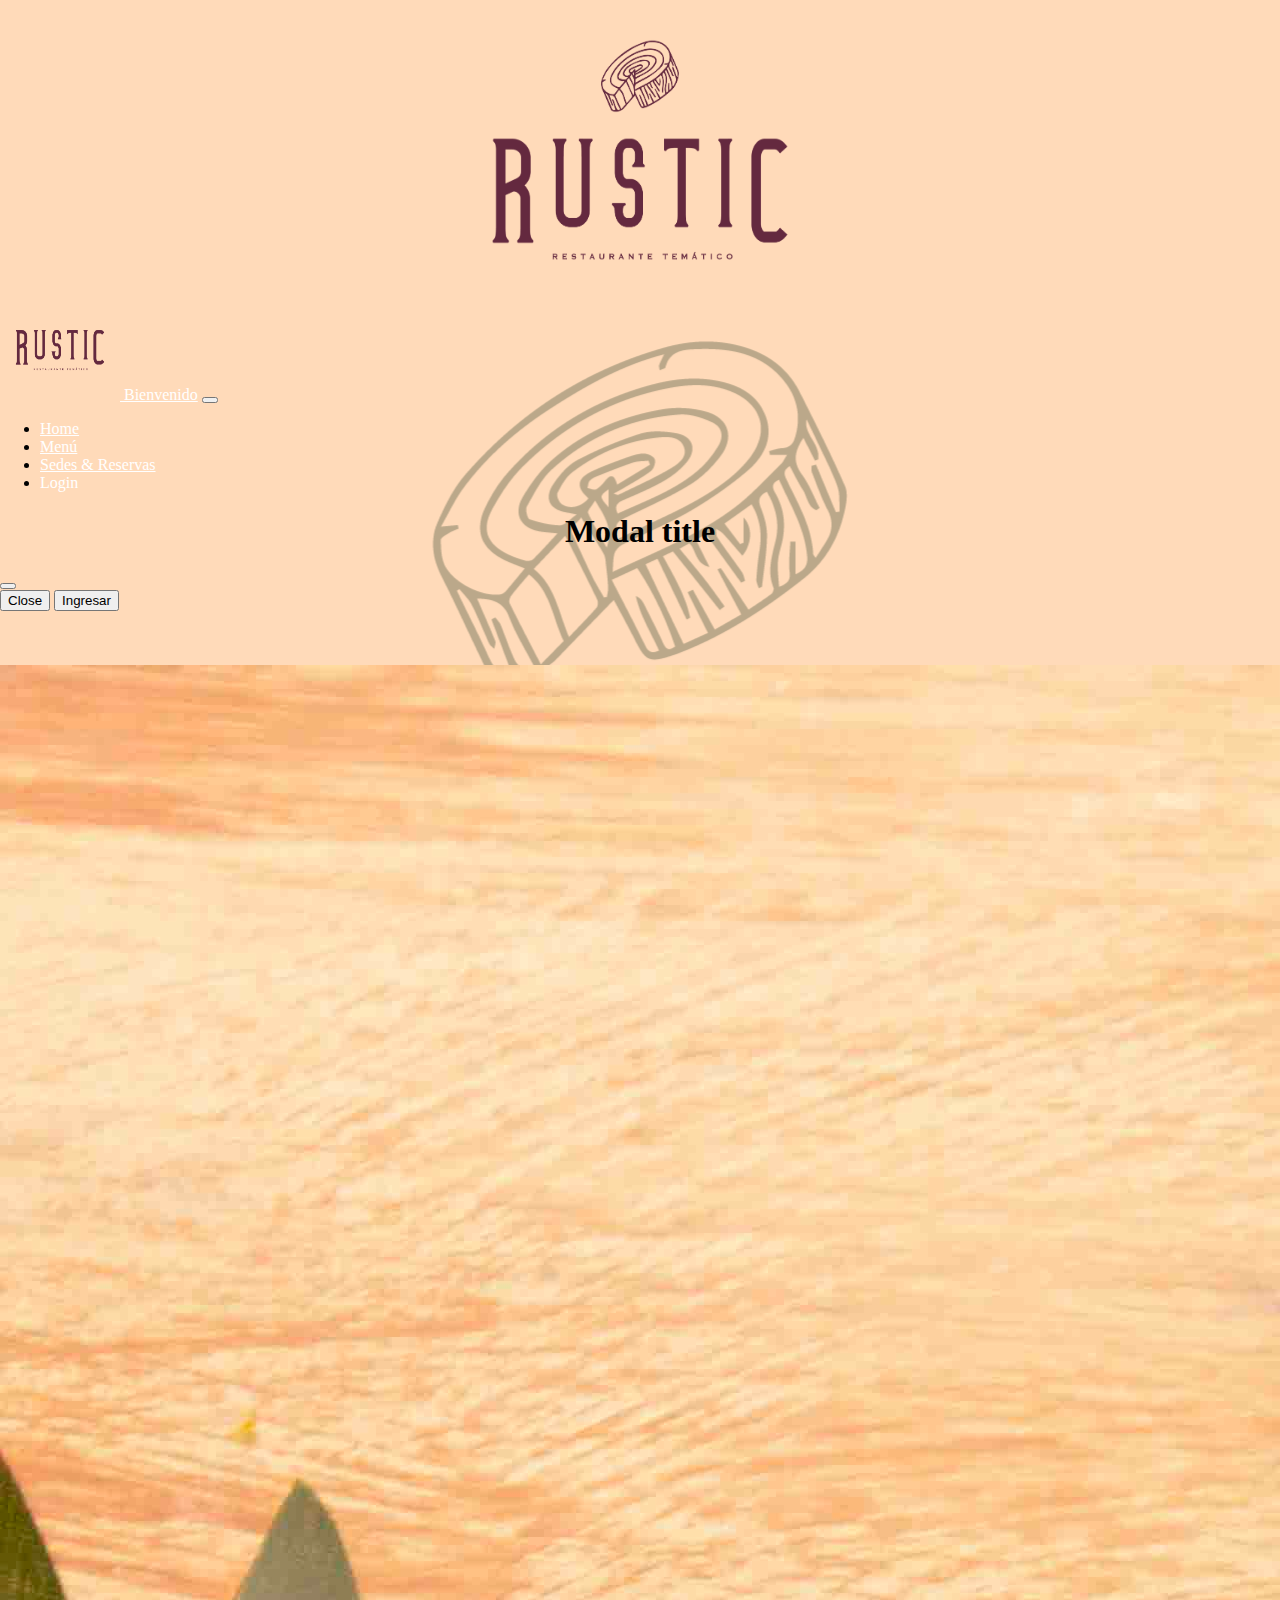
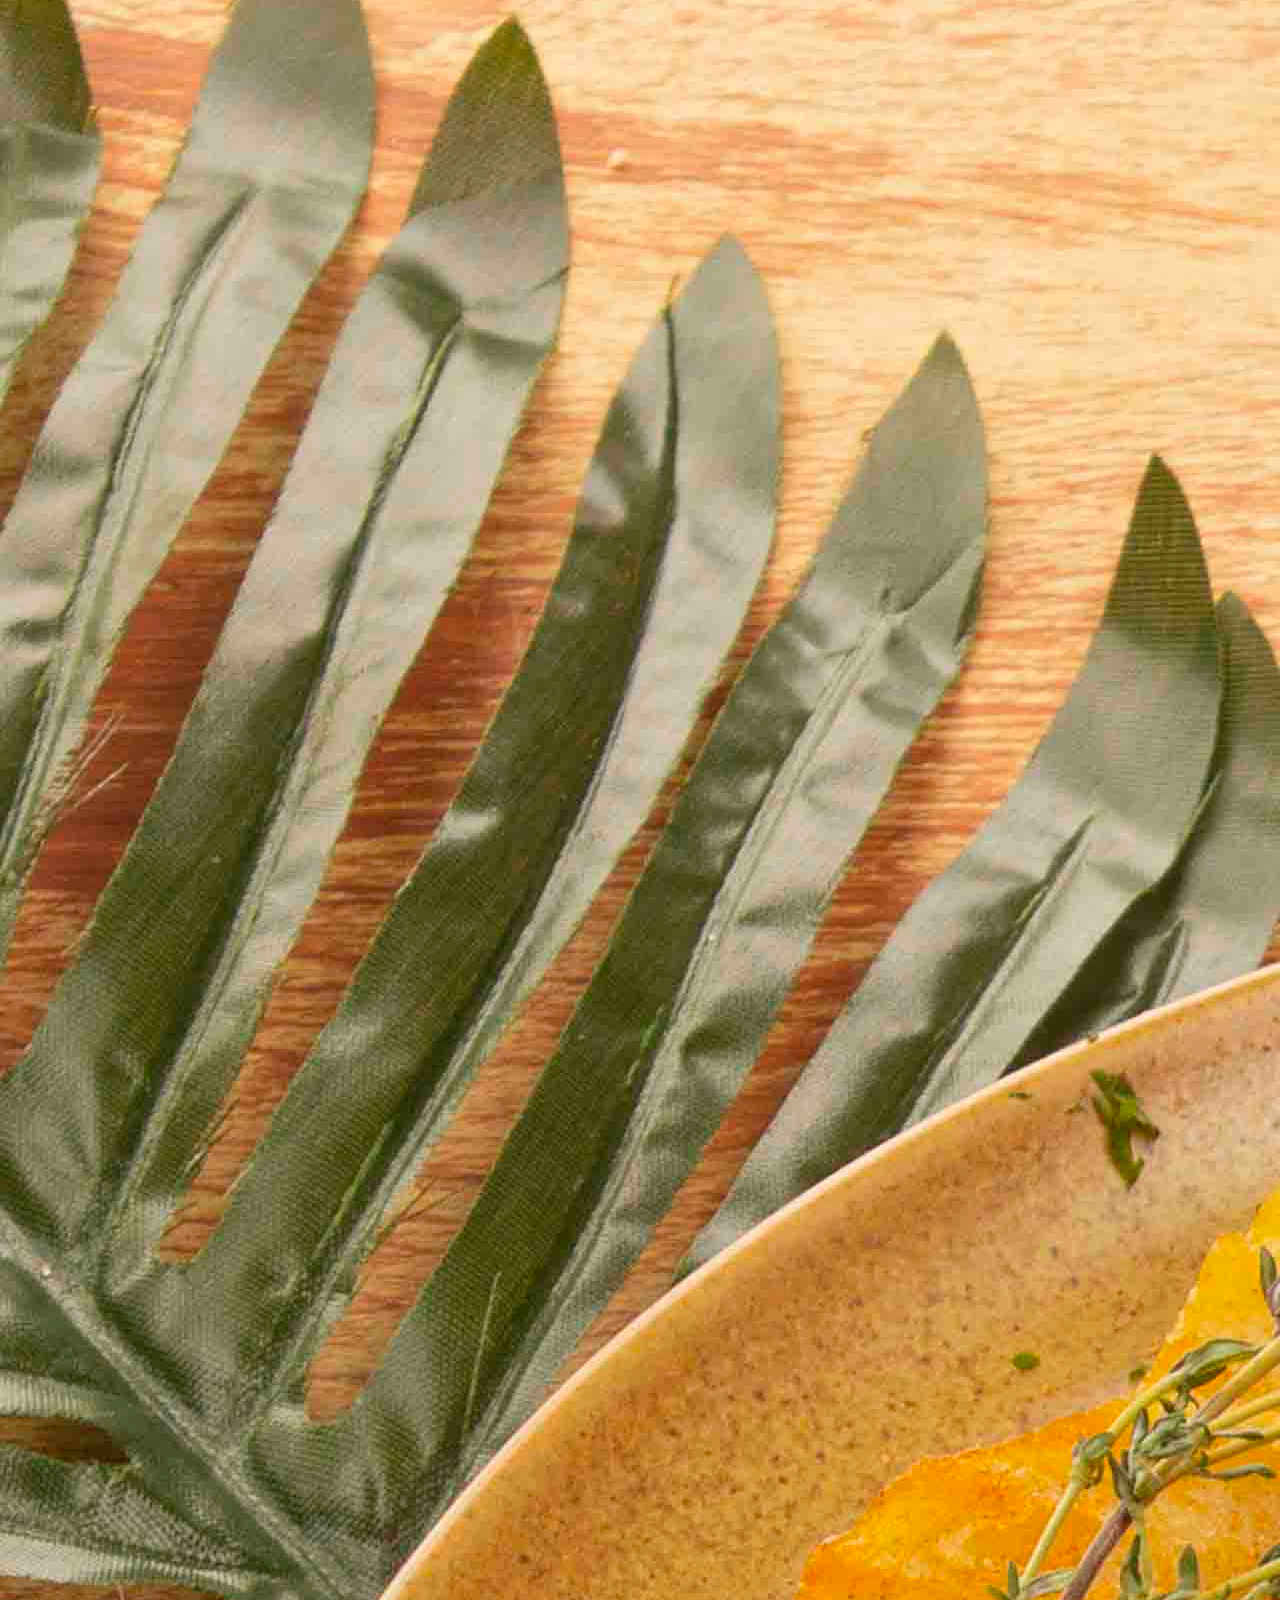
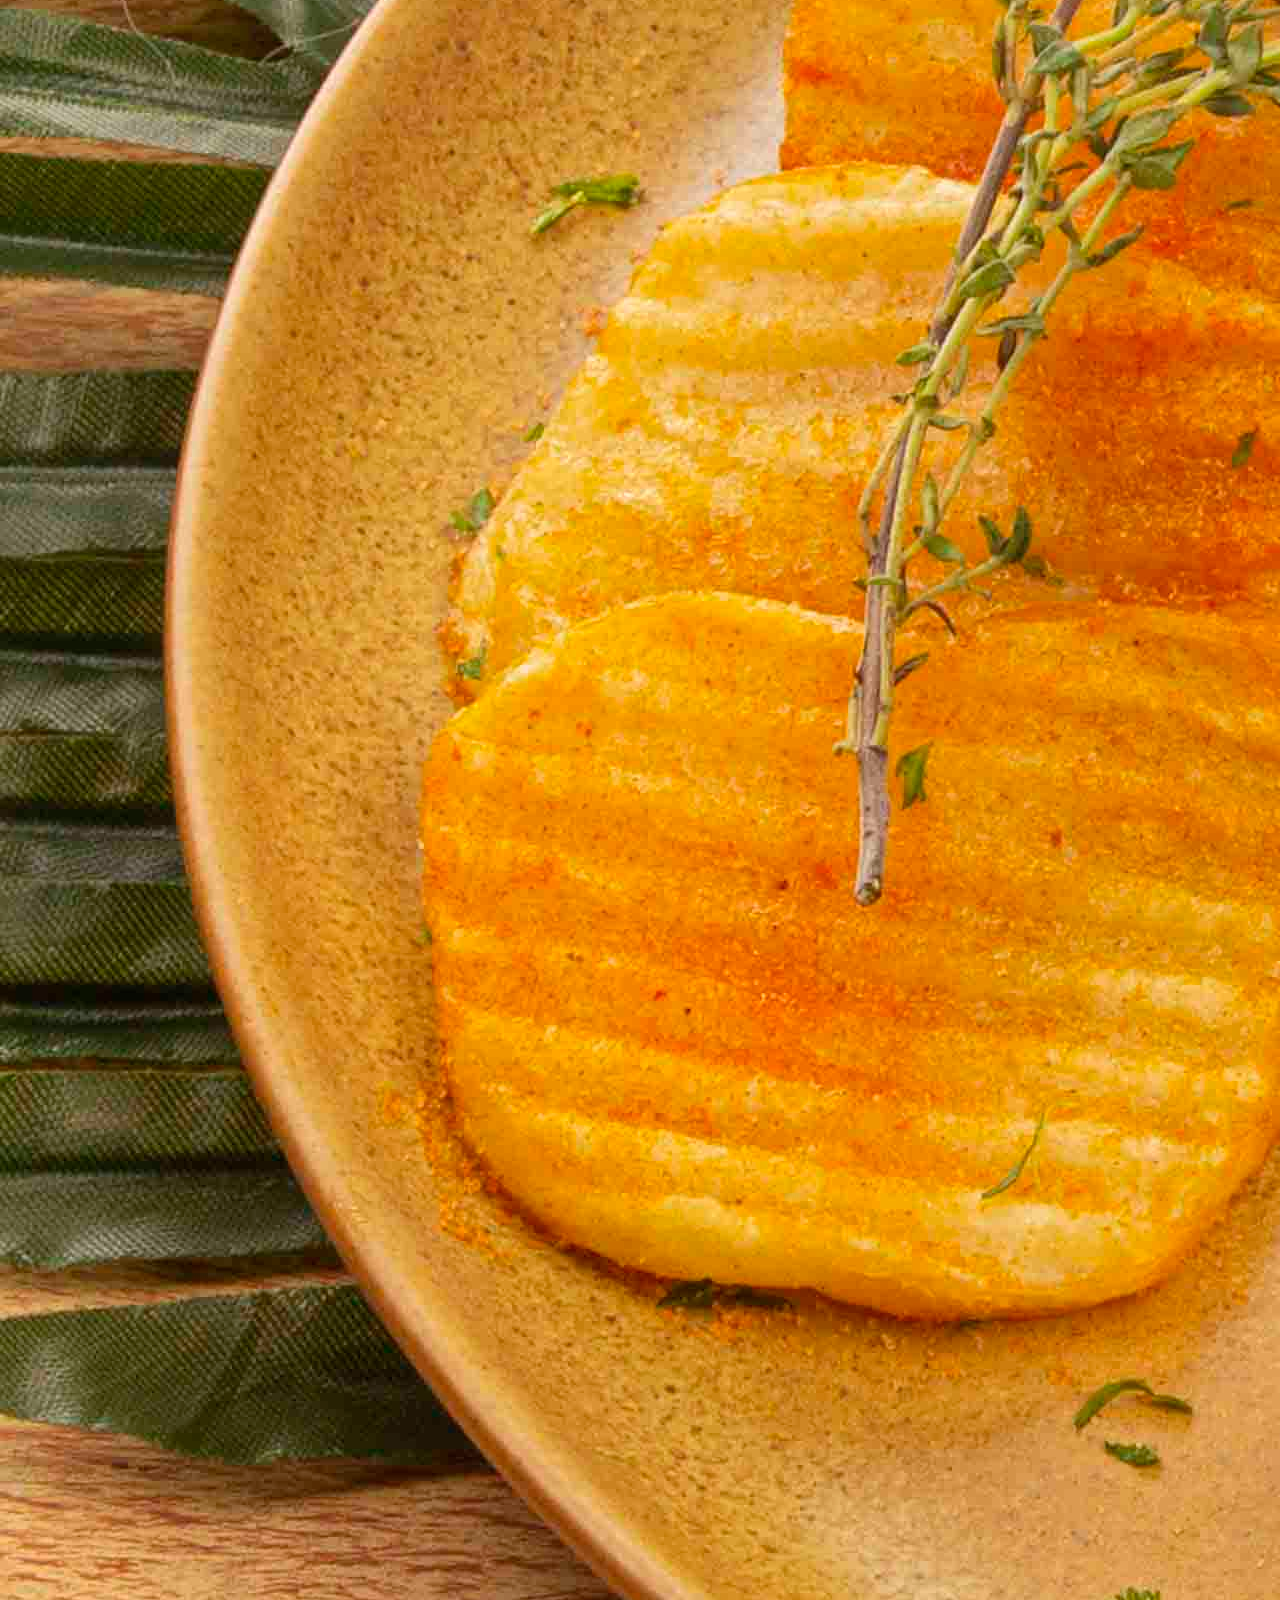
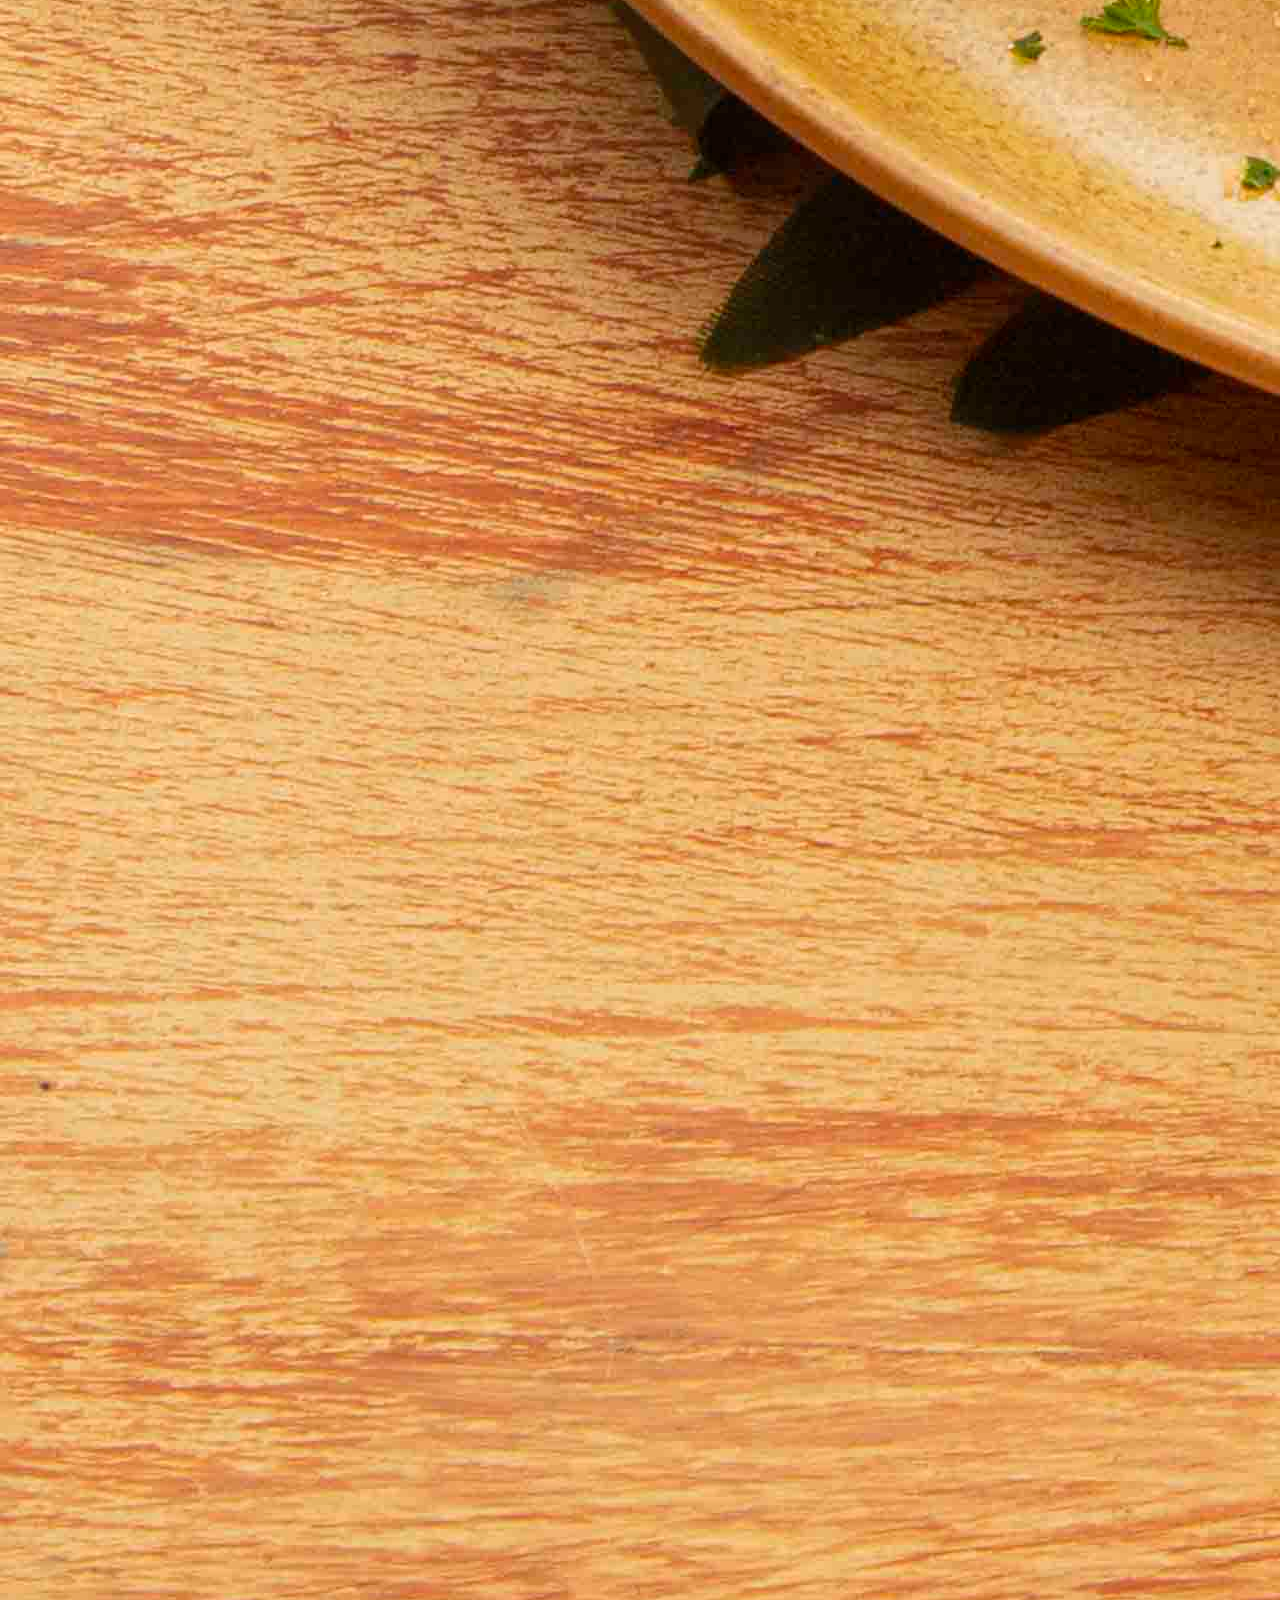
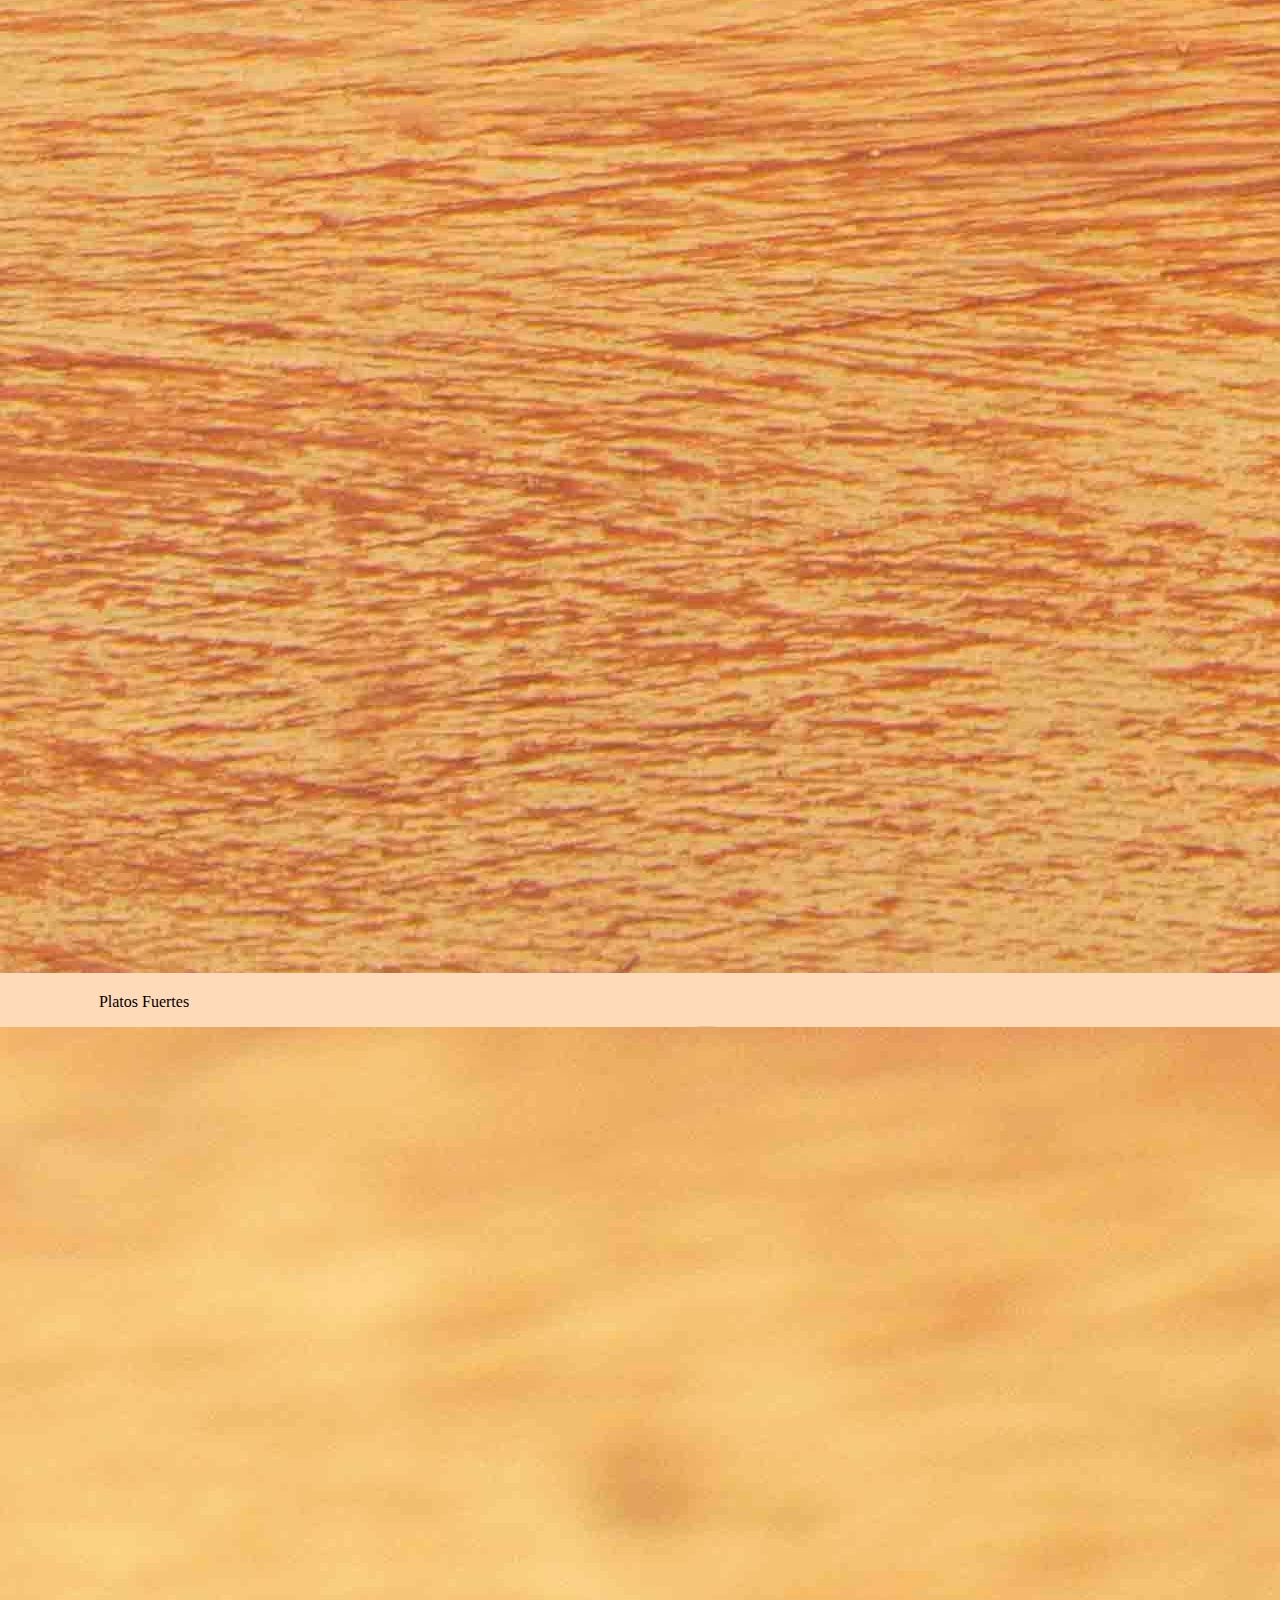
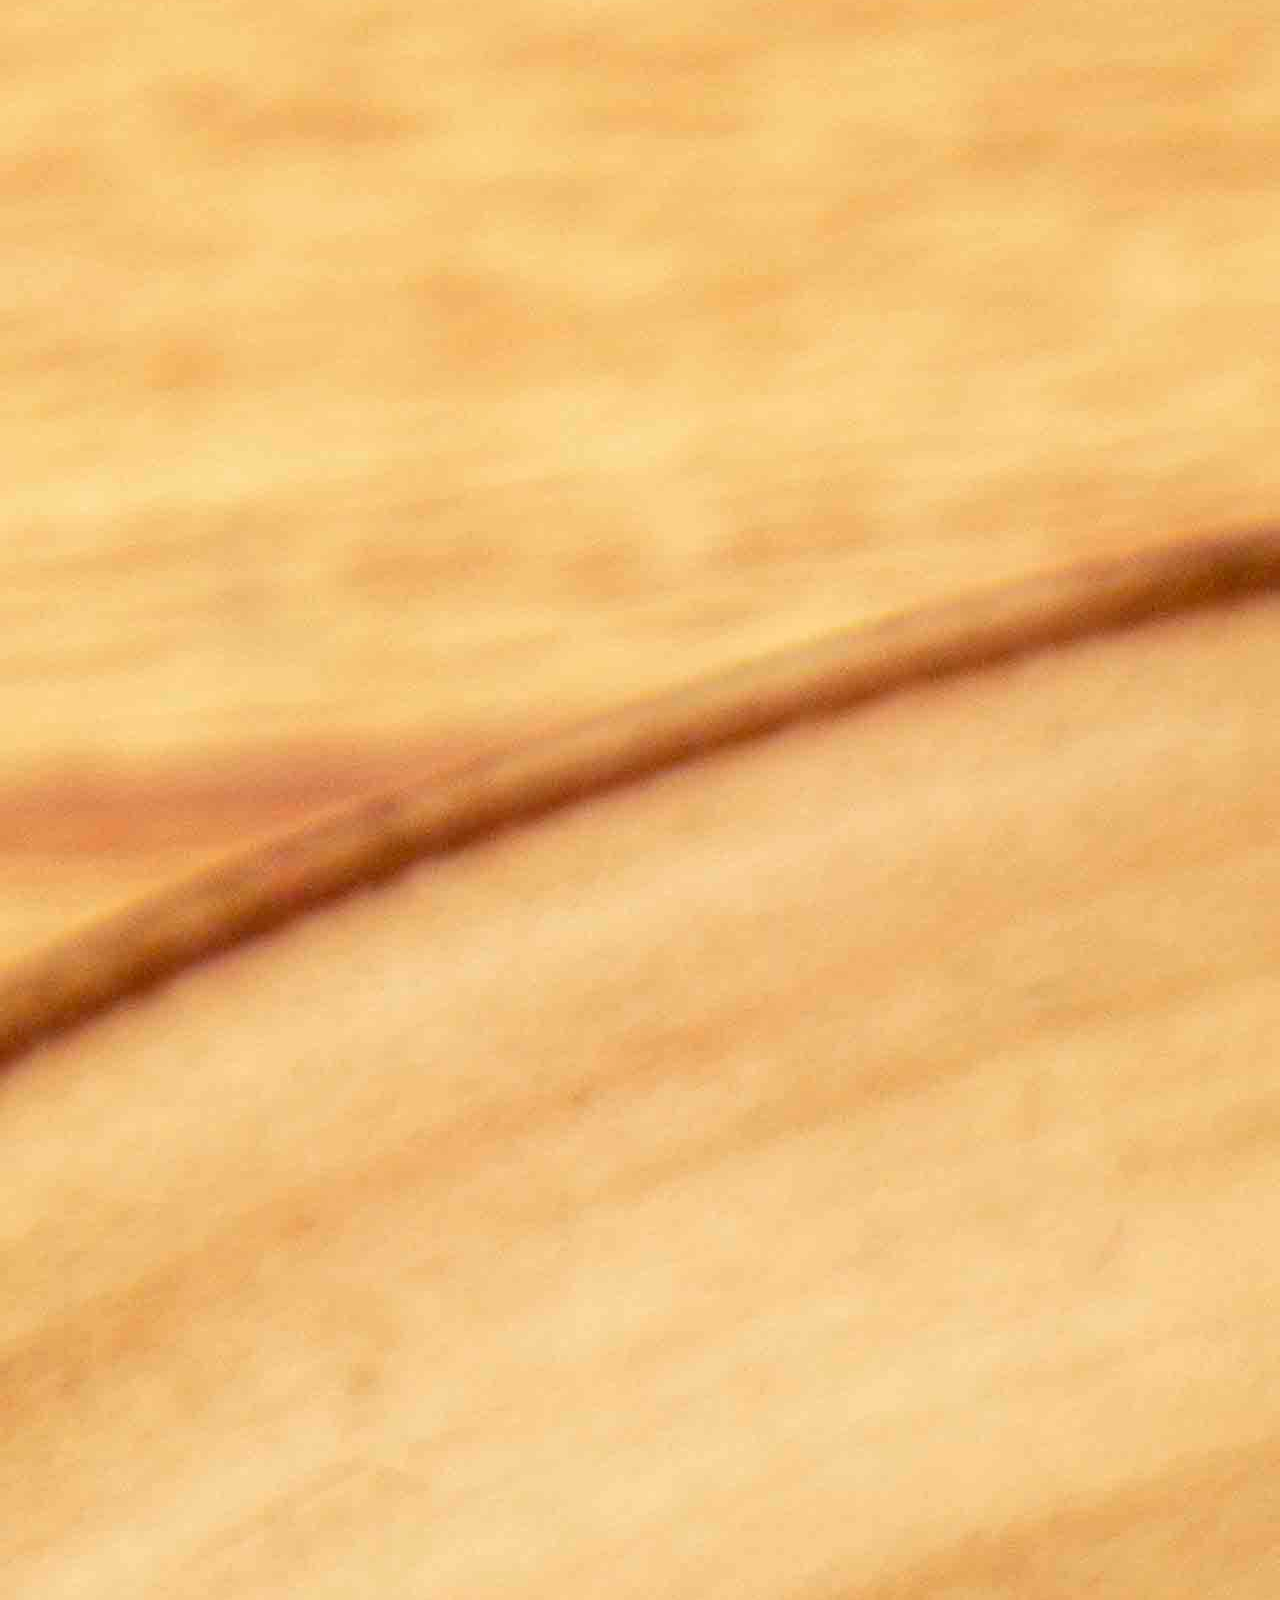
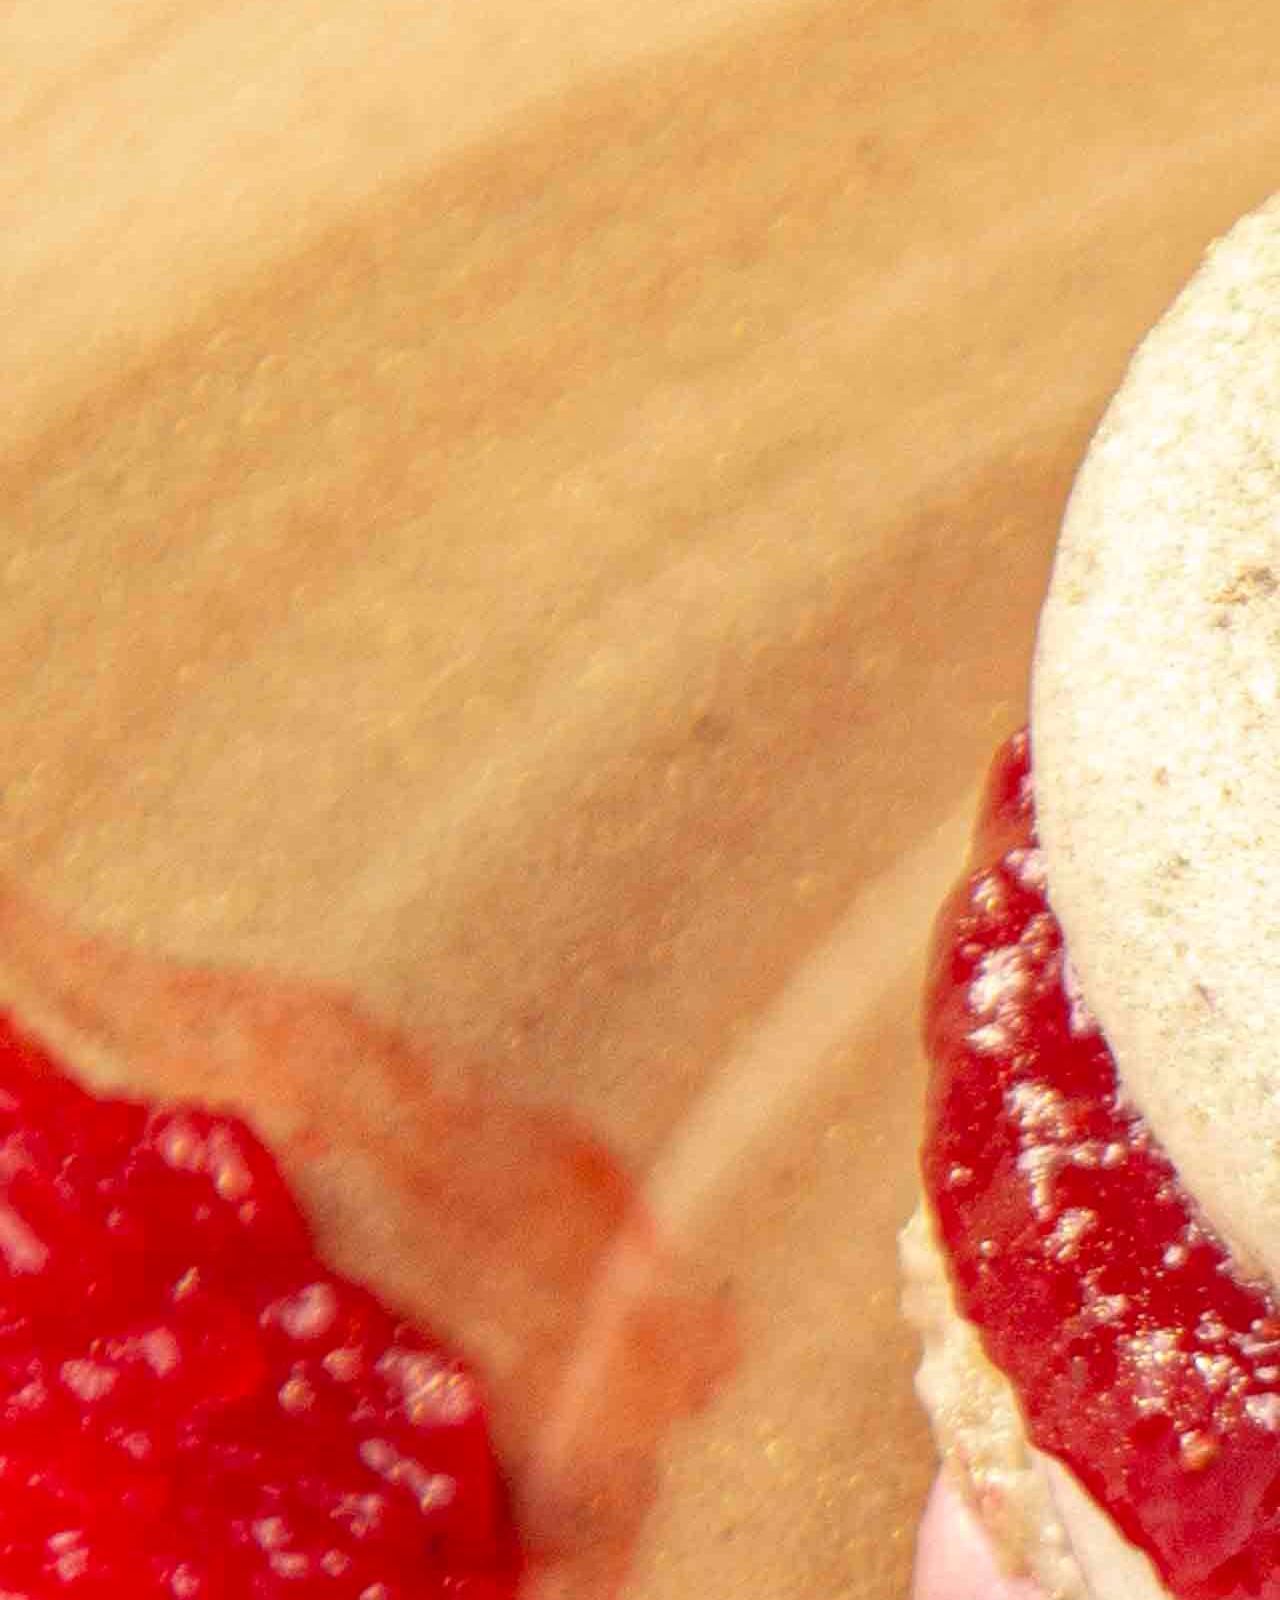
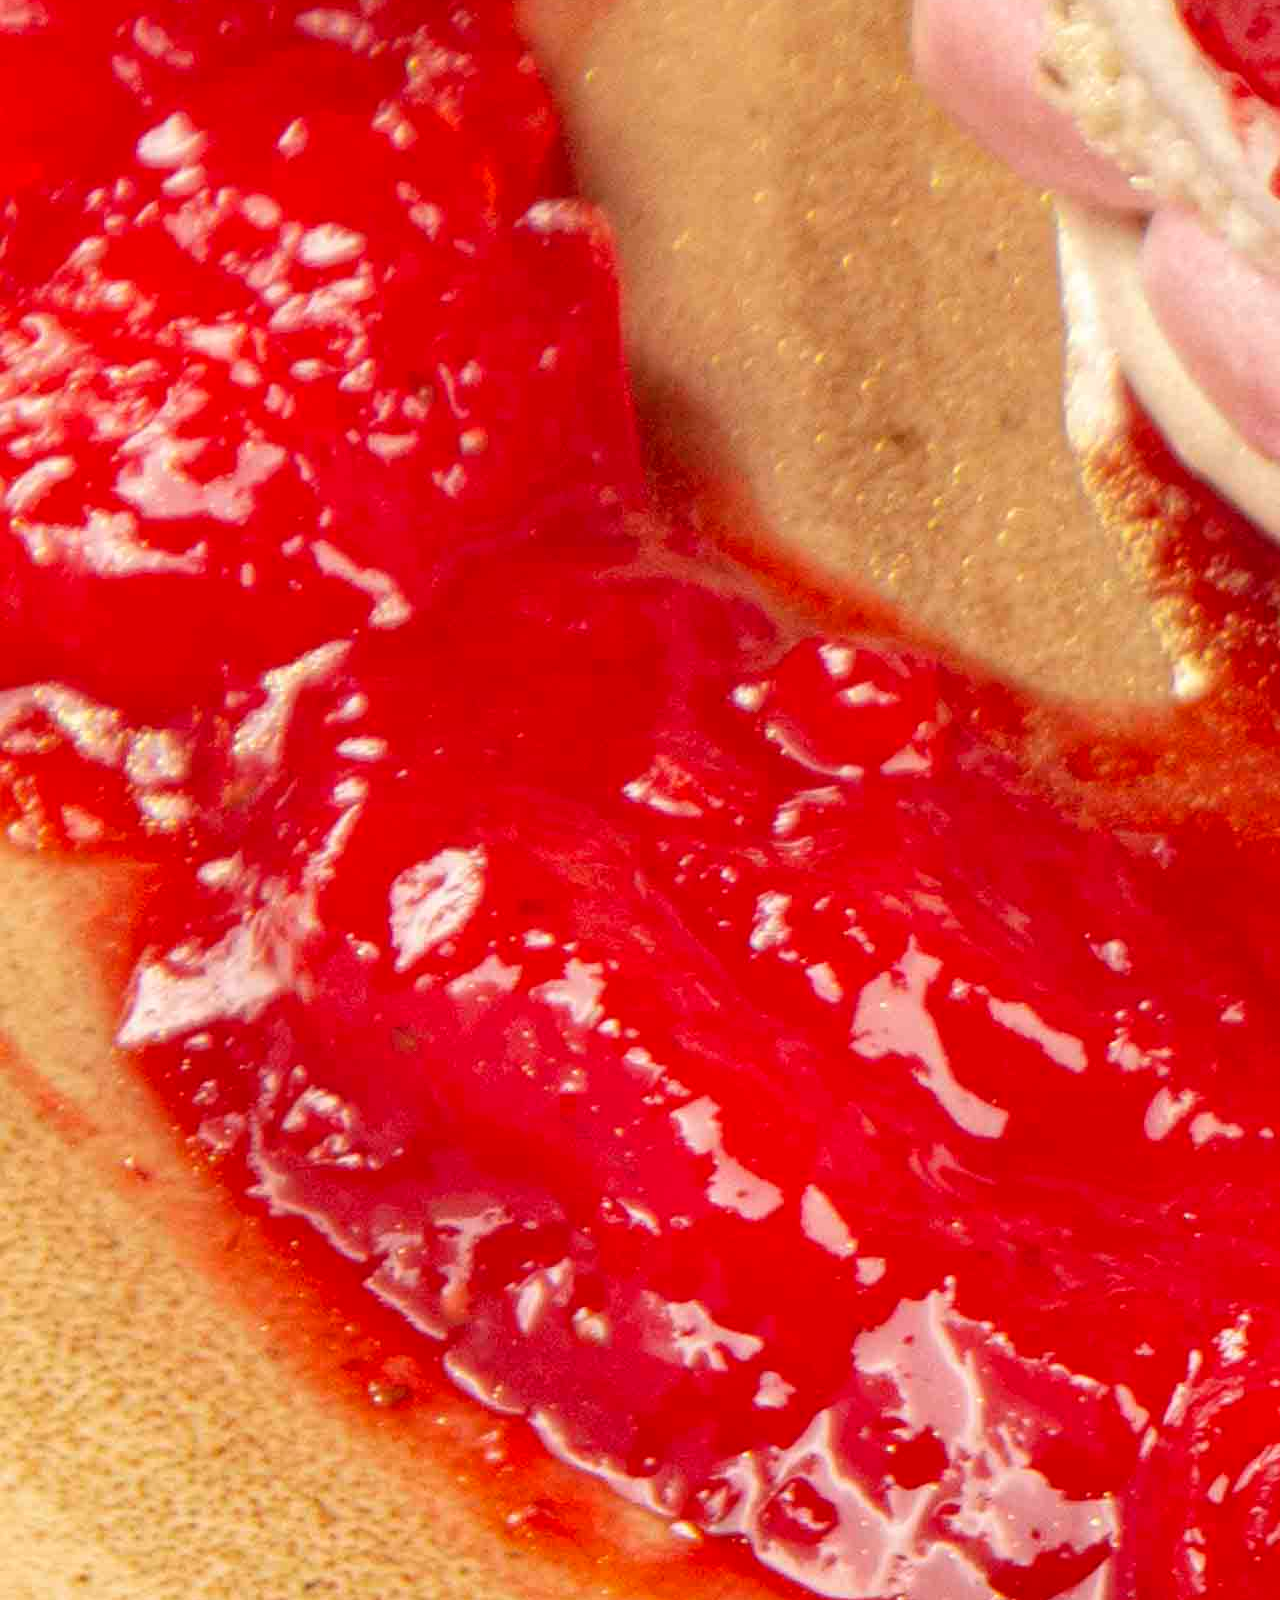
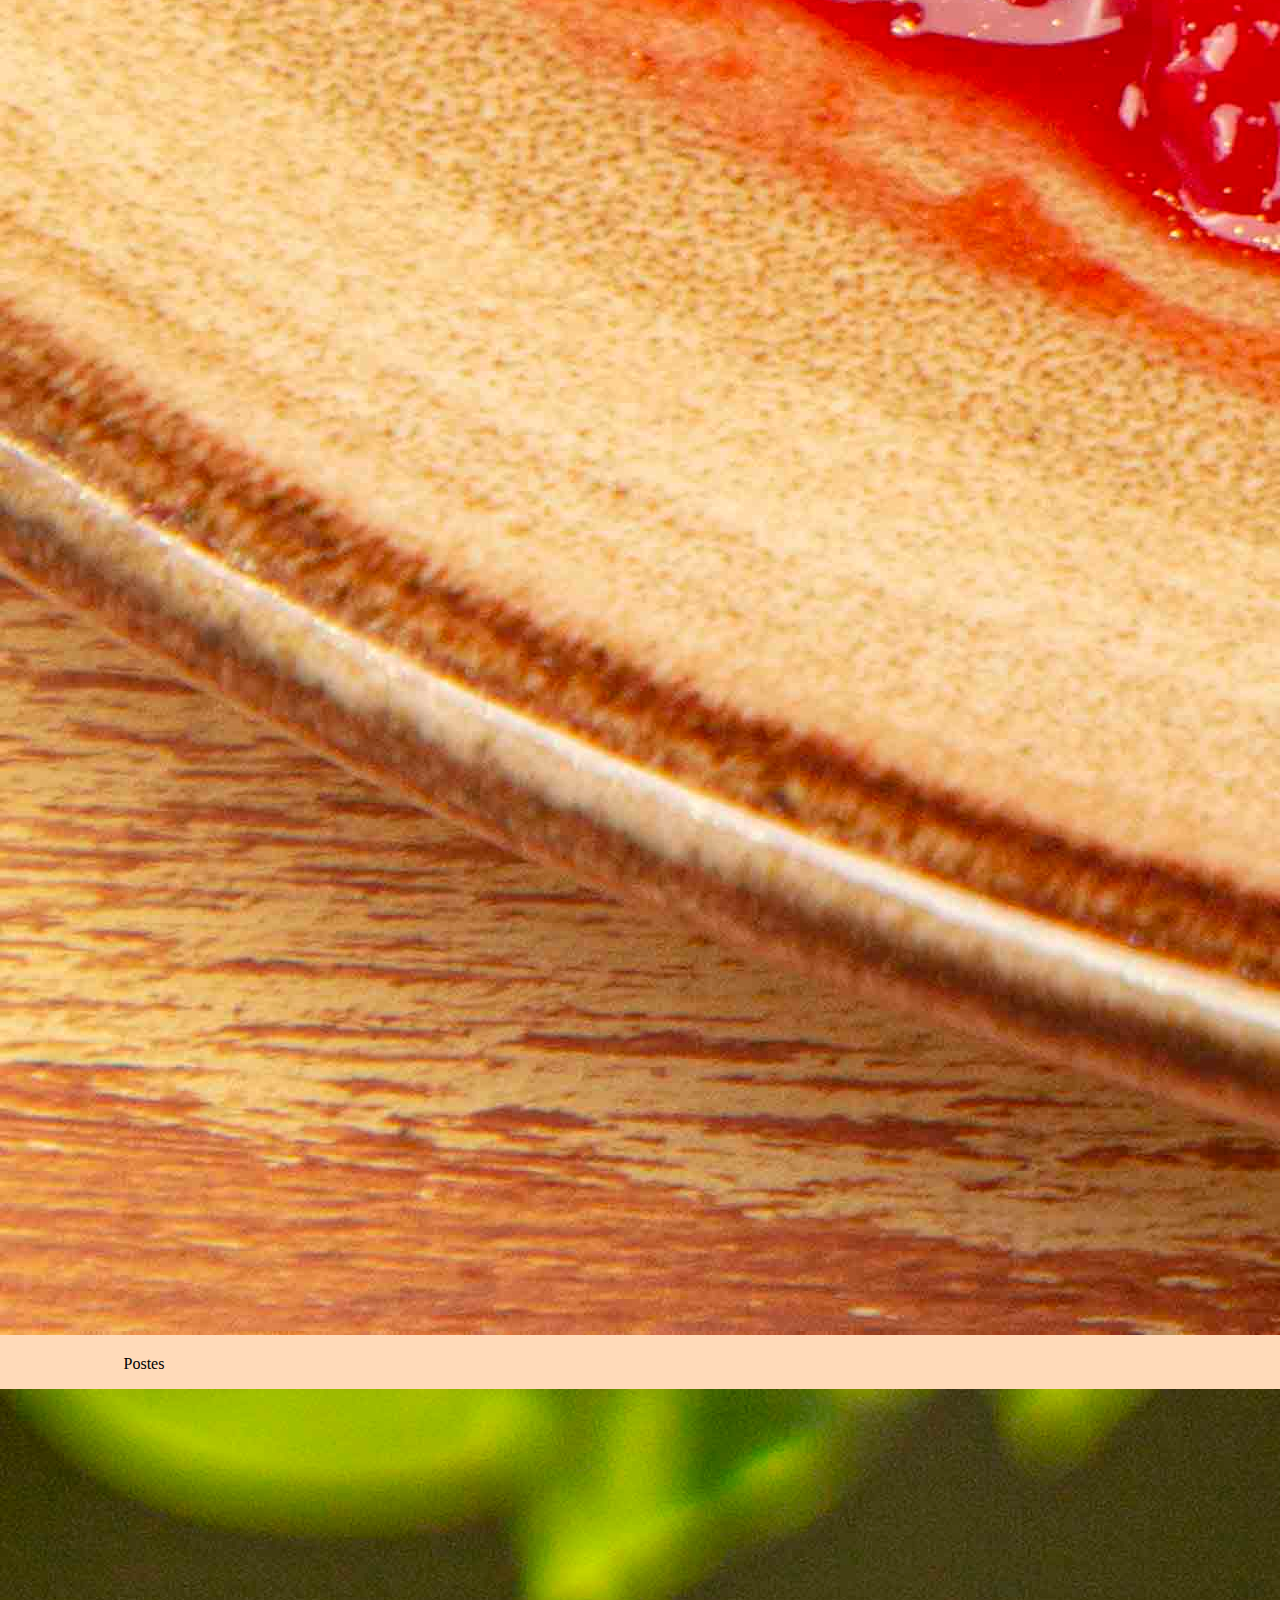
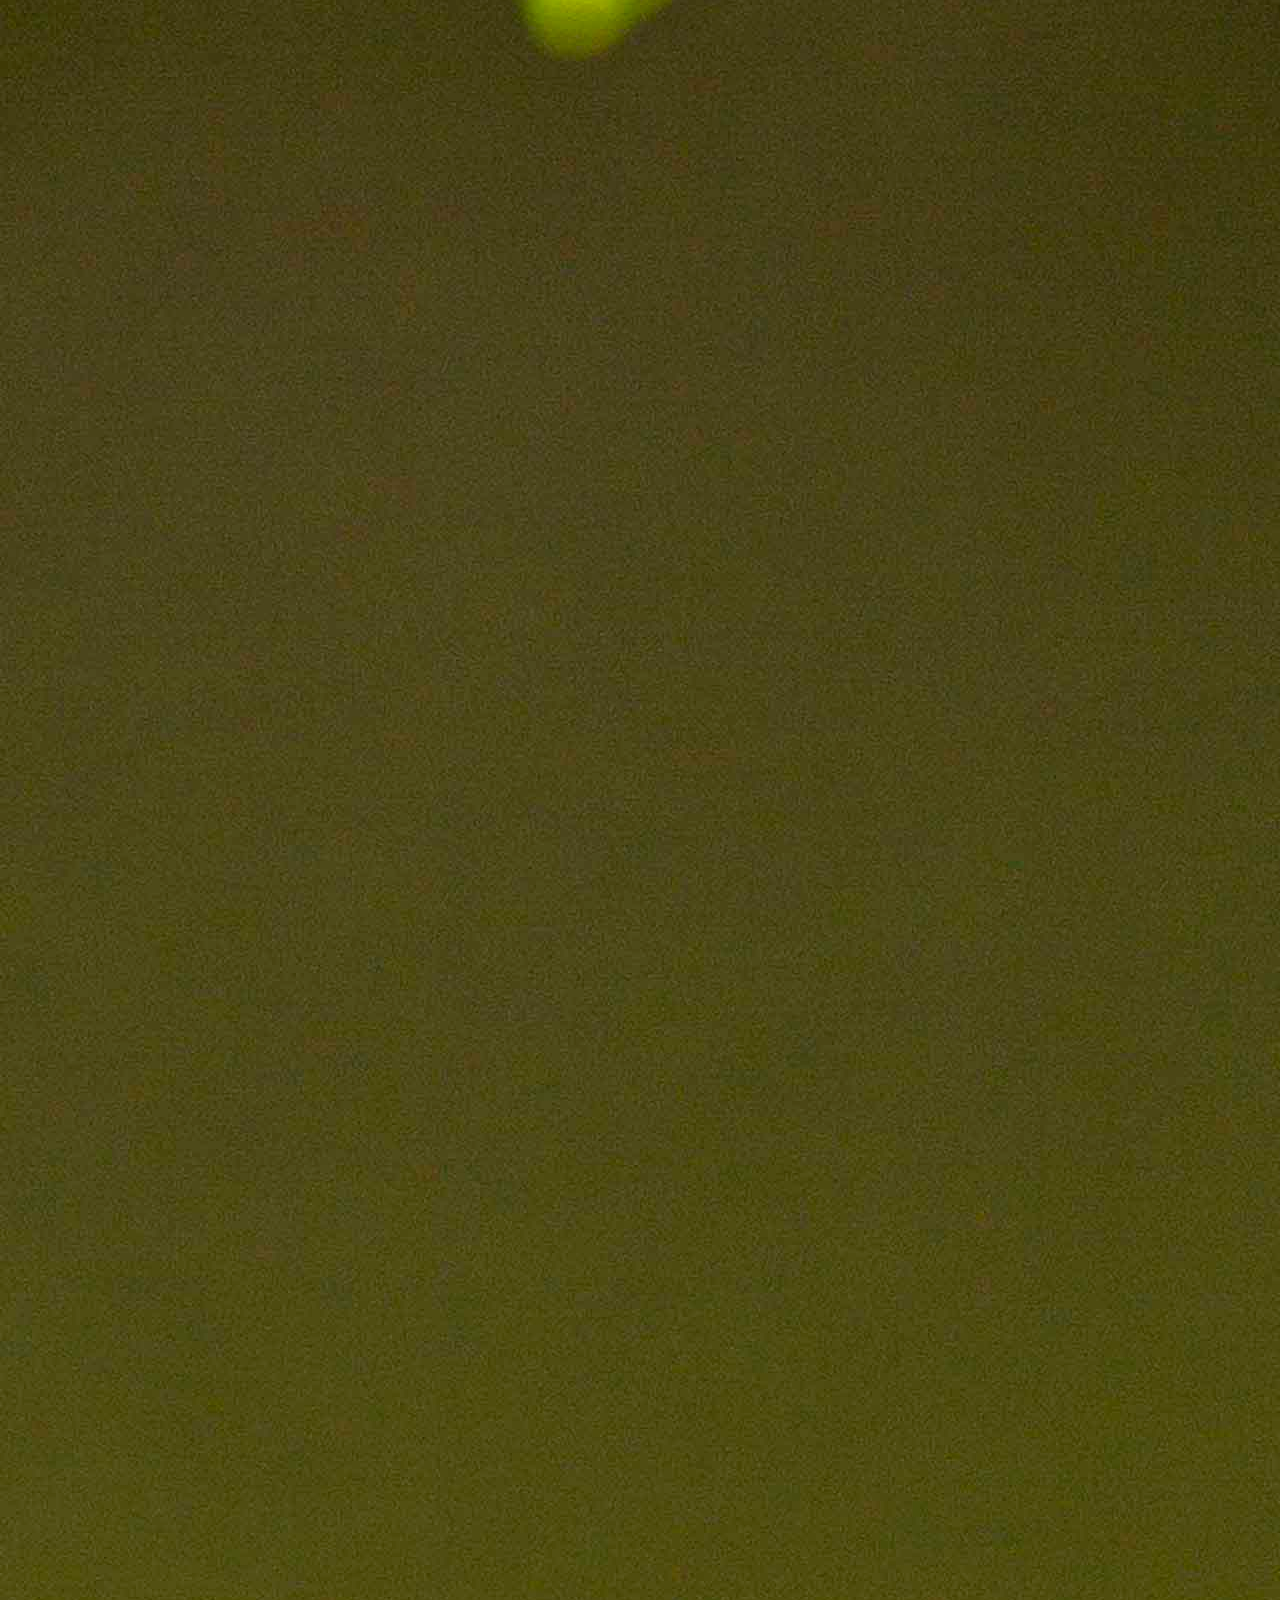
<file: paginas/index.html>
<!doctype html>
<html lang="en">

<head>
    <meta charset="utf-8">
    <meta name="viewport" content="width=device-width, initial-scale=1">
    <title>Rustic Restaurante</title>
    <link href="https://cdn.jsdelivr.net/npm/bootstrap@5.3.0-alpha3/dist/css/bootstrap.min.css" rel="stylesheet"
        integrity="sha384-KK94CHFLLe+nY2dmCWGMq91rCGa5gtU4mk92HdvYe+M/SXH301p5ILy+dN9+nJOZ" crossorigin="anonymous">
    <link rel="stylesheet" href="/css/style.css">
</head>

<body>
    <header>
        <div>
            <img src="../img/Banner.png" class="img-fluid" width="400" height="300" alt="Banner">
        </div>

        <nav class="navbar navbar-expand-lg bg-body-tertiary">
            <div class="container-fluid">
                <a class="navbar-brand" href="#">
                    <img src="../img/Logo nav.png" width="120px" height="100px" alt=""> Bienvenido</a>
                <button class="navbar-toggler" type="button" data-bs-toggle="collapse"
                    data-bs-target="#navbarSupportedContent" aria-controls="navbarSupportedContent"
                    aria-expanded="false" aria-label="Toggle navigation">
                    <span class="navbar-toggler-icon"></span>
                </button>
                <div class=".justify-content-end">
                    <ul class="navbar-nav me-auto mb-2 mb-lg-0">
                        <li class="nav-item">
                            <a class="nav-link active" aria-current="page" href="index.html">Home</a>
                        </li>
                        <li class="nav-item">
                            <a class="nav-link" target="_blank"
                                href="https://drive.google.com/drive/folders/1QENJ8ALWDGNVjG0yBVP_xV5LZvGsAl1_">Menú</a>
                        </li>
                        <li class="nav-item">
                            <a class="nav-link" target="_blank" href="https://linktr.ee/rusticrestaurante">Sedes &
                                Reservas</a>
                        </li>
                        <li class="nav-item">
                            <a class="btn btn-secondary" target="_blank" style="align-items: center;"
                                data-bs-toggle="modal" data-bs-target="#staticBackdrop">Login</a>
                        </li>
                    </ul>
                </div>
            </div>
        </nav>
        <div class="modal fade" id="staticBackdrop" data-bs-backdrop="static" data-bs-keyboard="false" tabindex="-1"
            aria-labelledby="staticBackdropLabel" aria-hidden="true">
            <div class="modal-dialog">
                <div class="modal-content">
                    <div class="modal-header">
                        <h1 class="modal-title fs-5" id="staticBackdropLabel">Modal title</h1>
                        <button type="button" class="btn-close" data-bs-dismiss="modal" aria-label="Close"></button>
                    </div>
                    <div id="saludoModal" class="modal-body">

                    </div>
                    <div class="modal-footer">
                        <button type="button" class="btn btn-secondary" data-bs-dismiss="modal">Close</button>
                        <button onclick="saludo()" type="button" class="btn btn-primary">Ingresar</button>
                    </div>
                </div>
            </div>
        </div>
    </header>

    <br><br><br>

    <main class="container">

        <div class="row">
            <div class="col-4 card" style="width: 18rem;">
                <img src="../img/Parrilla.jpg" class="card-img-top" alt="Pfuerte">
                <div class="card-body">
                    <p class="card-text" style="text-align: center;">Platos Fuertes</p>
                </div>
            </div>
            <div class="col-4 card" style="width: 18rem;">
                <img src="../img/Postre.jpg" class="card-img-top" alt="Postres">
                <div class="card-body">
                    <p class="card-text" style="text-align: center;">Postes</p>
                </div>
            </div>
            <div class="col-4 card" style="width: 18rem;">
                <img src="../img/Cocteles.jpg" class="card-img-top" alt="Cocteles">
                <div class="card-body">
                    <p class="card-text" style="text-align: center;">Cócteles</p>
                </div>
            </div>
        </div>
        <br><br><br>

        <section class="row">
            <div class="col">
                <p> Sumérgete en la magia del otoño en nuestro restaurante con temática de bosque. Disfruta de una
                    experiencia única en un ambiente cálido y acogedor, rodeado de árboles y hojas secas que evocan la
                    sensación de estar en medio de un bosque en plena estación de otoño.</p>

                <p>Nuestro menú está inspirado en los sabores y aromas de la temporada, con una selección de platos que
                    incluyen carnes asadas, guisos y sopas calientes, perfectos para disfrutar en una noche fría de
                    otoño.
                    Además, nuestro bar cuenta con una amplia variedad de cócteles y bebidas especiales que complementan
                    perfectamente nuestra temática.</p>

                <p>En nuestro restaurante, no solo disfrutarás de deliciosa comida y bebida, sino que también tendrás
                    una
                    experiencia visual inolvidable, con una decoración detallada y cuidada que incluye árboles, hojas y
                    detalles en madera.</p>

                <p>No esperes más y ven a disfrutar de la magia del otoño en nuestro Restaurante y Bar Temático Rustic
                    Lounge ¡Te
                    esperamos con los brazos abiertos!</p>
            </div>
        </section>

        <br><br><br>
    </main>

    <br><br><br><br><br>
    <div class="card text-center">
        <div class="card-header">
            Rustic Lounge Restaurante
        </div>
        <div class="card-body">
            <h5 class="card-title"> Restaurante y Bar Temático</h5>
            <p class="card-text"></p>
            <p class="card-text">Sede Poblado cra 41 #10 - 6 (Calle 10)</p>
            <p class="card-text">Sede Laureles Av. 39d #74 - 45 (Primer Parque)</p>
            <p class="card-text">RESERVAS: Wpp 3023446221</p>
            <div class="card-footer text-body-secondary">
                © 2023 Kevin Quiceno. Todos los derechos reservados.
            </div>
        </div>
    </div>


    <script src="https://cdn.jsdelivr.net/npm/bootstrap@5.3.0-alpha3/dist/js/bootstrap.bundle.min.js"
        integrity="sha384-ENjdO4Dr2bkBIFxQpeoTz1HIcje39Wm4jDKdf19U8gI4ddQ3GYNS7NTKfAdVQSZe"
        crossorigin="anonymous"></script>
    <script src="/js/app.js"></script>

</body>

</html>
</file>
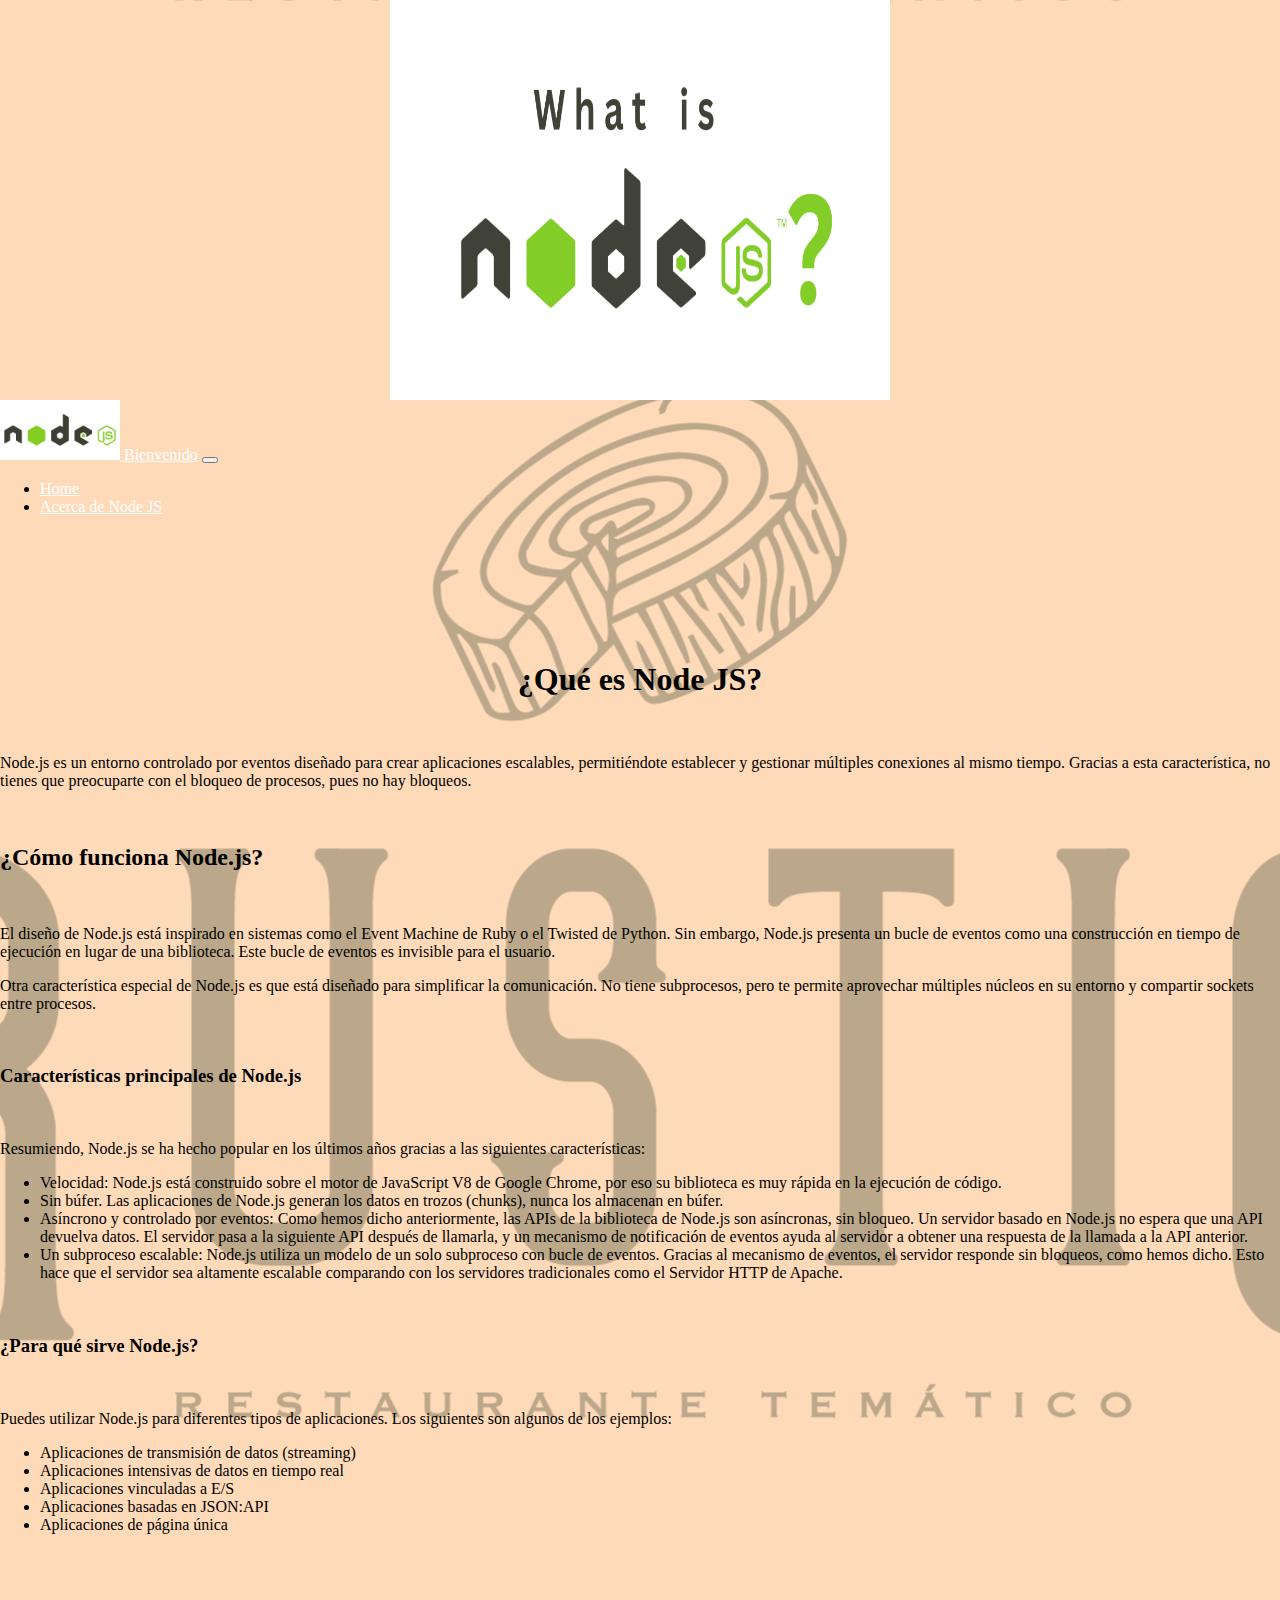
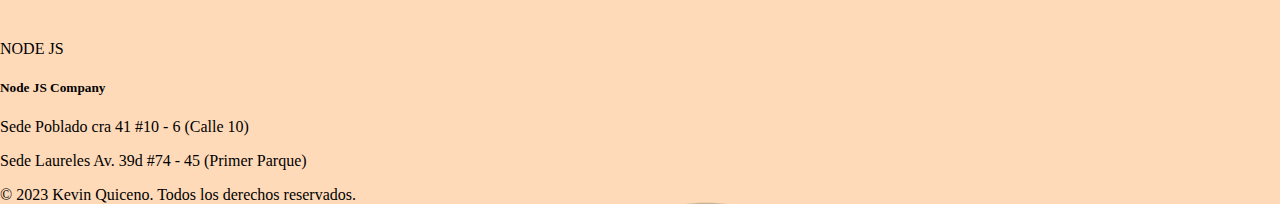
<file: paginas/nodejs.html>
<!doctype html>
<html lang="en">

<head>
    <meta charset="utf-8">
    <meta name="viewport" content="width=device-width, initial-scale=1">
    <title>Rustic Restaurante</title>
    <link href="https://cdn.jsdelivr.net/npm/bootstrap@5.3.0-alpha3/dist/css/bootstrap.min.css" rel="stylesheet"
        integrity="sha384-KK94CHFLLe+nY2dmCWGMq91rCGa5gtU4mk92HdvYe+M/SXH301p5ILy+dN9+nJOZ" crossorigin="anonymous">
    <link rel="stylesheet" href="/css/style.css">
</head>

<body>
    <header>
        <div>
            <img src="/img/Banner Node.png" class="img-fluid" width="500" height="400" alt="Banner">
        </div>

        <nav class="navbar navbar-expand-lg bg-body-tertiary">
            <div class="container-fluid">
                <a class="navbar-brand" href="#">
                    <img src="/img/Logo Node Nav.png" width="120px" height="60px" alt=""> Bienvenido</a>
                <button class="navbar-toggler" type="button" data-bs-toggle="collapse"
                    data-bs-target="#navbarSupportedContent" aria-controls="navbarSupportedContent"
                    aria-expanded="false" aria-label="Toggle navigation">
                    <span class="navbar-toggler-icon"></span>
                </button>
                <div class=".justify-content-end">
                    <ul class="navbar-nav me-auto mb-2 mb-lg-0">
                        <li class="nav-item">
                            <a class="nav-link active" aria-current="page" href="index.html">Home</a>
                        </li>
                        <li class="nav-item">
                            <a class="nav-link" target="_blank" href="../paginas/nodejs.html">Acerca de Node JS</a>
                        </li>
                    </ul>
                </div>
            </div>
        </nav>
    </header>

    <br><br><br>

    <main class="container">

        <br><br><br>
        <section class="row">
            <div class="col">

                <h1>¿Qué es Node JS?</h1><br>

                <p>Node.js es un entorno controlado por eventos diseñado para crear aplicaciones escalables,
                    permitiéndote establecer y gestionar múltiples conexiones al mismo tiempo. Gracias a esta
                    característica, no tienes que preocuparte con el bloqueo de procesos, pues no hay bloqueos.</p><br>

                <h2> ¿Cómo funciona Node.js?</h2><br>
                <p> El diseño de Node.js está inspirado en sistemas como el Event Machine de Ruby o el Twisted de
                    Python. Sin embargo, Node.js presenta un bucle de eventos como una construcción en tiempo de
                    ejecución en lugar de una biblioteca. Este bucle de eventos es invisible para el usuario.</p>

                <p> Otra característica especial de Node.js es que está diseñado para simplificar la comunicación. No
                    tiene subprocesos, pero te permite aprovechar múltiples núcleos en su entorno y compartir sockets
                    entre procesos.</p><br>

                <h3> Características principales de Node.js</h3><br>
                <p>Resumiendo, Node.js se ha hecho popular en los últimos años gracias a las siguientes características:
                </p>
                <ul>
                    <li>Velocidad: Node.js está construido sobre el motor de JavaScript V8 de Google Chrome, por eso su
                        biblioteca es muy rápida en la ejecución de código.</li>
                    <li>Sin búfer. Las aplicaciones de Node.js generan los datos en trozos (chunks), nunca los almacenan
                        en búfer.</li>
                    <li>Asíncrono y controlado por eventos: Como hemos dicho anteriormente, las APIs de la biblioteca de
                        Node.js son asíncronas, sin bloqueo. Un servidor basado en Node.js no espera que una API
                        devuelva datos. El servidor pasa a la siguiente API después de llamarla, y un mecanismo de
                        notificación de eventos ayuda al servidor a obtener una respuesta de la llamada a la API
                        anterior.</li>
                    <li>Un subproceso escalable: Node.js utiliza un modelo de un solo subproceso con bucle de eventos.
                        Gracias al mecanismo de eventos, el servidor responde sin bloqueos, como hemos dicho. Esto hace
                        que el servidor sea altamente escalable comparando con los servidores tradicionales como el
                        Servidor HTTP de Apache.</li>

                </ul><br>

                <h3>¿Para qué sirve Node.js?</h3><br>

                <p>Puedes utilizar Node.js para diferentes tipos de aplicaciones. Los siguientes son algunos de los
                    ejemplos:</p>
                <ul>
                    <li> Aplicaciones de transmisión de datos (streaming)</li>
                    <li> Aplicaciones intensivas de datos en tiempo real</li>
                    <li>Aplicaciones vinculadas a E/S</li>
                    <li>Aplicaciones basadas en JSON:API</li>
                    <li>Aplicaciones de página única</li>
                </ul>
            </div>
        </section>

    </main>

    <br><br><br><br><br>
    <div class="card text-center">
        <div class="card-header">
            NODE JS
        </div>
        <div class="card-body">
            <h5 class="card-title">Node JS Company</h5>
            <p class="card-text"></p>
            <p class="card-text">Sede Poblado cra 41 #10 - 6 (Calle 10)</p>
            <p class="card-text">Sede Laureles Av. 39d #74 - 45 (Primer Parque)</p>
            <div class="card-footer text-body-secondary">
                © 2023 Kevin Quiceno. Todos los derechos reservados.
            </div>
        </div>
    </div>


    <script src="https://cdn.jsdelivr.net/npm/bootstrap@5.3.0-alpha3/dist/js/bootstrap.bundle.min.js"
        integrity="sha384-ENjdO4Dr2bkBIFxQpeoTz1HIcje39Wm4jDKdf19U8gI4ddQ3GYNS7NTKfAdVQSZe"
        crossorigin="anonymous"></script>
    <script src="/js/app.js"></script>
</body>

</html>
</file>
<file: css/style.css>
.img-fluid {
    display: block;
    margin: auto;
}

.row {
    justify-content: space-evenly;
}

h1{
    text-align: center;
}

a {
    color: white;
}

.btnP {
    margin-left: 50%;
}

body{
    background: url(../img/Fondo.png);
    margin: auto;
    display: block;
    background-position: center;
    background-color:peachpuff
}

section p {
    color: black;
    border-color: white;
    border: 5px;
}
</file>
